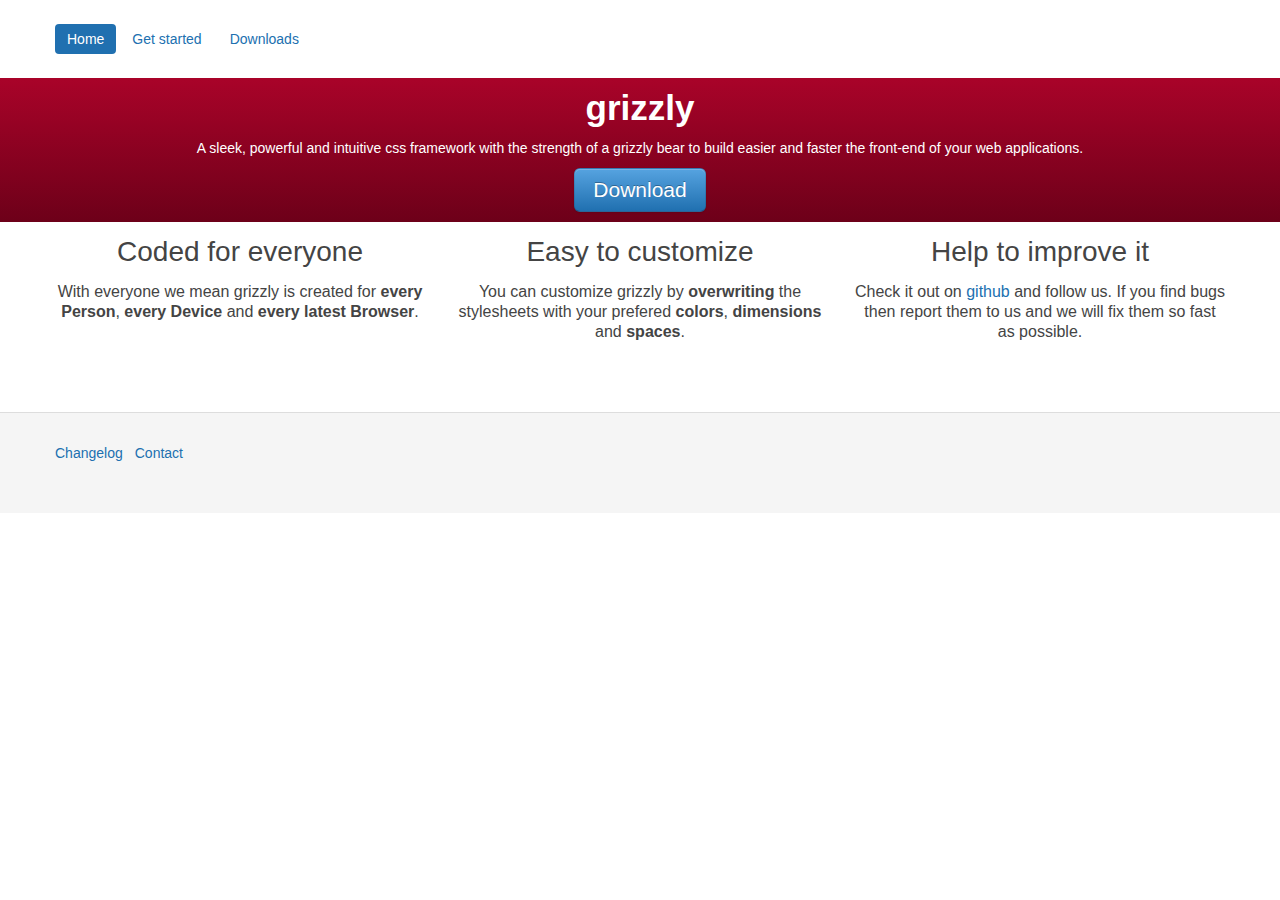
<file: docs/index.html>
<!DOCTYPE html>
<html lang="en">
<head>
  <meta http-equiv="Content-Type" content="text/html; charset=UTF-8" />
  <title>grizzly - A CSS-Framework with the strength of a grizzly bear</title>

  <link rel="stylesheet" href="../grizzly/stylesheets/grizzly.css" />
  <link rel="stylesheet" href="../grizzly/stylesheets/grizzly-responsive.css" />

  <link rel="stylesheet" href="stylesheets/docs.css" />
</head>
<body>
  <header id="header">
    <div class="container">
      <ul class="nav nav-pills">
        <li class="active"><a href="">Home</a></li>
        <li><a href="">Get started</a></li>
        <li><a href="https://github.com/mordilion/grizzly/releases">Downloads</a></li>
      </ul>
    </div>
  </header>

  <div id="main">
    <div id="hero-grizzly" class="hero-unit text-center">
      <div class="container">
        <h1>grizzly</h1>
        <p>
          A sleek, powerful and intuitive css framework with the strength of a grizzly bear to build easier and faster the front-end of your web applications.
        </p>
        <p>
          <a href="https://github.com/mordilion/grizzly/releases" class="btn btn-large btn-primary">Download</a>
        </p>
      </div>
    </div>

    <div class="container">
      <div class="row marketing">
        <div class="span4">
          <h2>Coded for everyone</h2>
          <p>
            With everyone we mean grizzly is created for <strong>every Person</strong>, <strong>every Device</strong> and <strong>every latest Browser</strong>.
          </p>
        </div>
        <div class="span4">
          <h2>Easy to customize</h2>
          <p>
            You can customize grizzly by <strong>overwriting</strong> the stylesheets with your prefered <strong>colors</strong>, <strong>dimensions</strong> and <strong>spaces</strong>.
          </p>
        </div>
        <div class="span4">
          <h2>Help to improve it</h2>
          <p>
            Check it out on <a href="https://github.com/mordilion/grizzly">github</a> and follow us. If you find bugs then report them to us and we will fix them so fast as possible.
          </p>
        </div>
      </div>
    </div>
  </div>

  <footer id="footer">
    <div class="container">
      <ul class="nav nav-horizontal">
        <li><a href="">Changelog</a></li>
        <li><a href="http://www.devjunkie.de">Contact</a></li>
      </ul>
    </div>
  </footer>
</body>
</html>
</file>
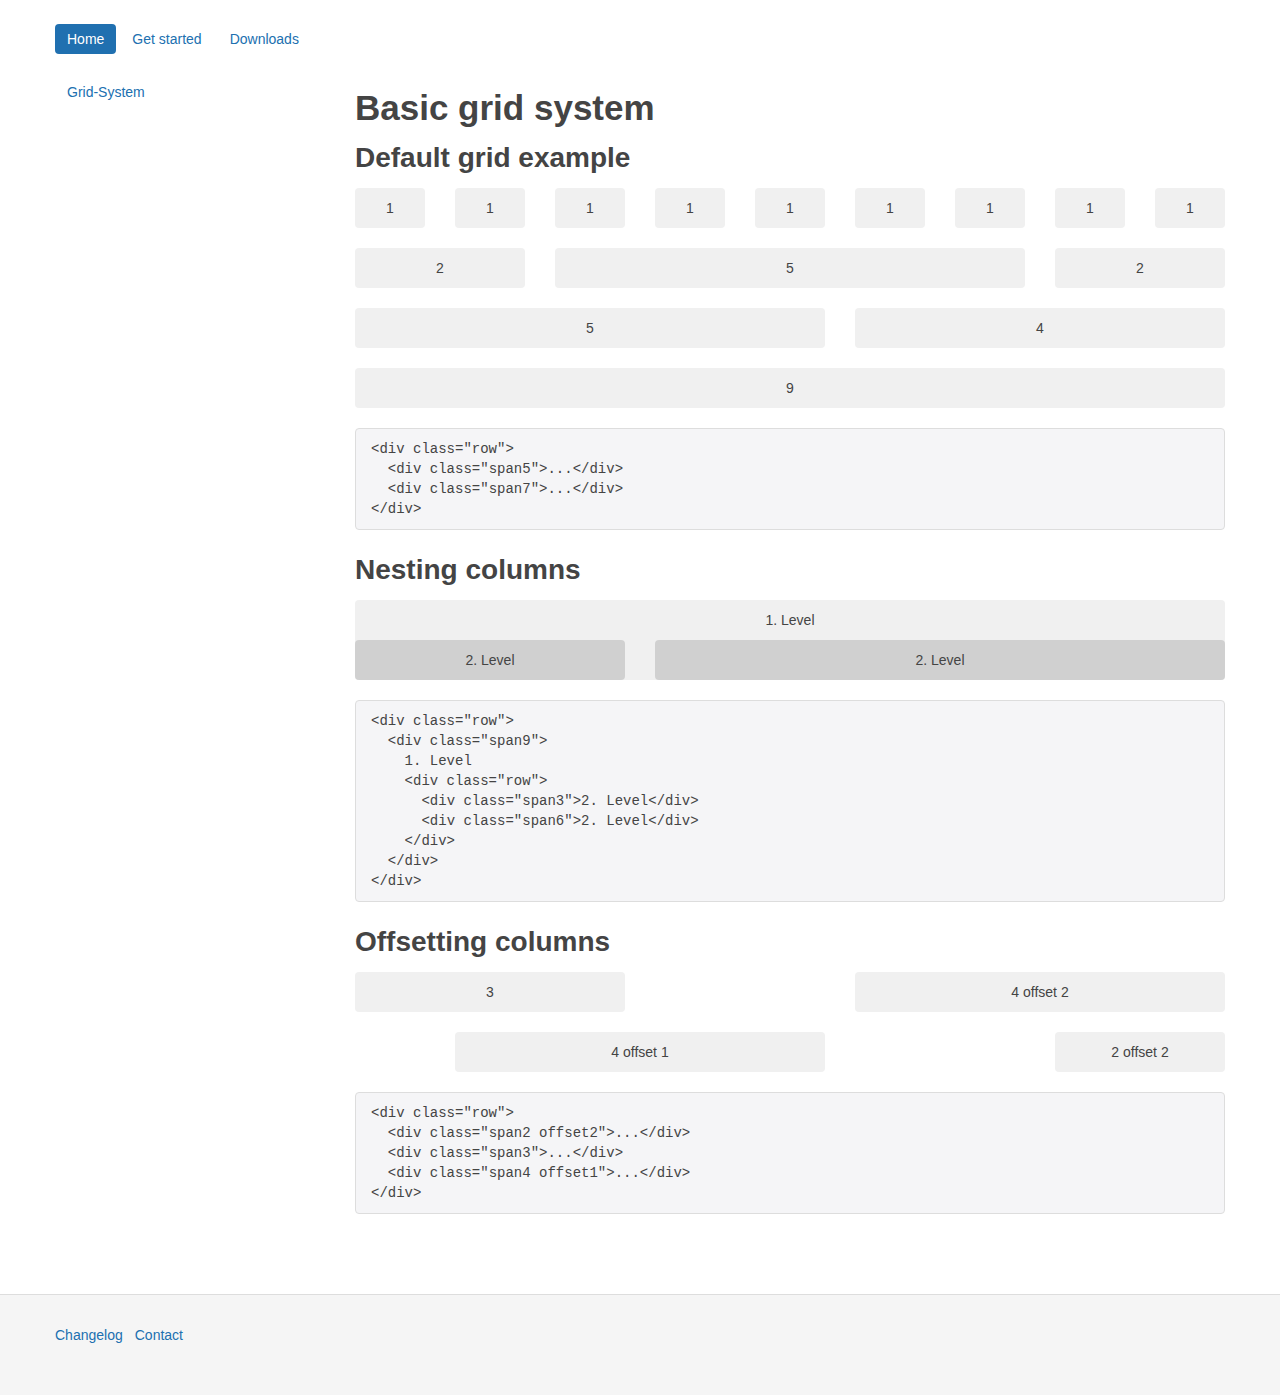
<file: docs/skeleton.html>
<!DOCTYPE html>
<html lang="en">
<head>
  <meta http-equiv="Content-Type" content="text/html; charset=UTF-8" />
  <title>grizzly - A CSS-Framework with the strength of a grizzly bear</title>

  <link rel="stylesheet" href="../grizzly/stylesheets/grizzly.css" />
  <link rel="stylesheet" href="../grizzly/stylesheets/grizzly-responsive.css" />

  <script src="https://google-code-prettify.googlecode.com/svn/loader/run_prettify.js"></script>

  <link rel="stylesheet" href="stylesheets/docs.css" />
</head>
<body>
  <header id="header">
    <div class="container">
      <ul class="nav nav-pills">
        <li class="active"><a href="">Home</a></li>
        <li><a href="">Get started</a></li>
        <li><a href="https://github.com/mordilion/grizzly/releases">Downloads</a></li>
      </ul>
    </div>
  </header>

  <div id="main">
    <div class="container">
      <div class="row">
        <div class="span3">
          <nav>
            <ul class="nav nav-list">
              <li><a href="">Grid-System</a></li>
            </ul>
          </nav>
        </div>

        <div class="span9">
          <section id="grid-system">
            <h1>Basic grid system</h1>

            <h2>Default grid example</h2>
            <div>
              <div class="row show-grid">
                <div class="span1">1</div>
                <div class="span1">1</div>
                <div class="span1">1</div>
                <div class="span1">1</div>
                <div class="span1">1</div>
                <div class="span1">1</div>
                <div class="span1">1</div>
                <div class="span1">1</div>
                <div class="span1">1</div>
              </div>
              <div class="row show-grid">
                <div class="span2">2</div>
                <div class="span5">5</div>
                <div class="span2">2</div>
              </div>
              <div class="row show-grid">
                <div class="span5">5</div>
                <div class="span4">4</div>
              </div>
              <div class="row show-grid">
                <div class="span9">9</div>
              </div>
<pre class="prettyprint">
&lt;div class="row"&gt;
  &lt;div class="span5"&gt;...&lt;/div&gt;
  &lt;div class="span7"&gt;...&lt;/div&gt;
&lt;/div&gt;
</pre>
            </div>

            <h2>Nesting columns</h2>
            <div>
              <div class="row show-grid">
                <div class="span9">
                  1. Level
                  <div class="row">
                    <div class="span3">2. Level</div>
                    <div class="span6">2. Level</div>
                  </div>
                </div>
              </div>
<pre class="prettyprint">
&lt;div class="row"&gt;
  &lt;div class="span9"&gt;
    1. Level
    &lt;div class="row"&gt;
      &lt;div class="span3"&gt;2. Level&lt;/div&gt;
      &lt;div class="span6"&gt;2. Level&lt;/div&gt;
    &lt;/div&gt;
  &lt;/div&gt;
&lt;/div&gt;
</pre>
            </div>

            <h2>Offsetting columns</h2>
            <div>
              <div class="row show-grid">
                <div class="span3">3</div>
                <div class="span4 offset2">4 offset 2</div>
              </div>
              <div class="row show-grid">
                <div class="span4 offset1">4 offset 1</div>
                <div class="span2 offset2">2 offset 2</div>
              </div>
<pre class="prettyprint">
&lt;div class="row"&gt;
  &lt;div class="span2 offset2"&gt;...&lt;/div&gt;
  &lt;div class="span3"&gt;...&lt;/div&gt;
  &lt;div class="span4 offset1"&gt;...&lt;/div&gt;
&lt;/div&gt;
</pre>
            </div>
          </section>
        </div>
      </div>
    </div>
  </div>

  <footer id="footer">
    <div class="container">
      <ul class="nav nav-horizontal">
        <li><a href="">Changelog</a></li>
        <li><a href="http://www.devjunkie.de">Contact</a></li>
      </ul>
    </div>
  </footer>
</body>
</html>
</file>
<file: docs/stylesheets/docs.css>
#header {
  padding-top: 20px;
}

#footer {
  background: #f5f5f5;
  border-top: 1px solid #dddddd;
  margin-top: 60px;
  padding: 30px 0;
}

#hero-grizzly {
  background: #6d0019;
  background: -moz-linear-gradient(top,  #a90329 0%, #6d0019 100%);
  background: -webkit-gradient(linear, left top, left bottom, color-stop(0%,#a90329), color-stop(100%,#6d0019));
  background: -webkit-linear-gradient(top,  #a90329 0%,#6d0019 100%);
  background: -o-linear-gradient(top,  #a90329 0%,#6d0019 100%);
  background: -ms-linear-gradient(top,  #a90329 0%,#6d0019 100%);
  background: linear-gradient(to bottom,  #a90329 0%,#6d0019 100%);
  filter: progid:DXImageTransform.Microsoft.gradient( startColorstr='#a90329', endColorstr='#6d0019',GradientType=0 );

  color: #fff;
}

#hero-grizzly h1 {
  color: #fff;
}


/* .marketing */
.marketing {
  text-align: center;
}

.marketing h2 {
  font-weight: 200;
}

.marketing p {
  font-size: 16px;
}


/* .show-grid */
.show-grid {
  margin-bottom: 20px;
  margin-top: 10px;
}

.show-grid [class*="span"] {
  background-color: #f0f0f0;
  line-height: 40px;
  min-height: 40px;
  text-align: center;

          border-radius: 4px;
     -moz-border-radius: 4px;
      -ms-border-radius: 4px;
       -o-border-radius: 4px;
  -webkit-border-radius: 4px;
}

.show-grid [class*="span"]:hover {
  background-color: #e0e0e0;
}

.show-grid [class*="span"] [class*="span"] {
  background-color: #d0d0d0;
}

.show-grid [class*="span"] [class*="span"]:hover {
  background-color: #c0c0c0;
}

.show-grid .show-grid {
  margin-top: 0;
  margin-bottom: 0;
}


/* .prettyprint */
pre.prettyprint {
  border: 1px solid #dddddd;
  margin-bottom: 20px;
  padding: 10px 15px;
}


@media (max-width: 767px) {
  .show-grid [class*="span"] {
    margin-bottom: 5px;
  }
}
</file>
